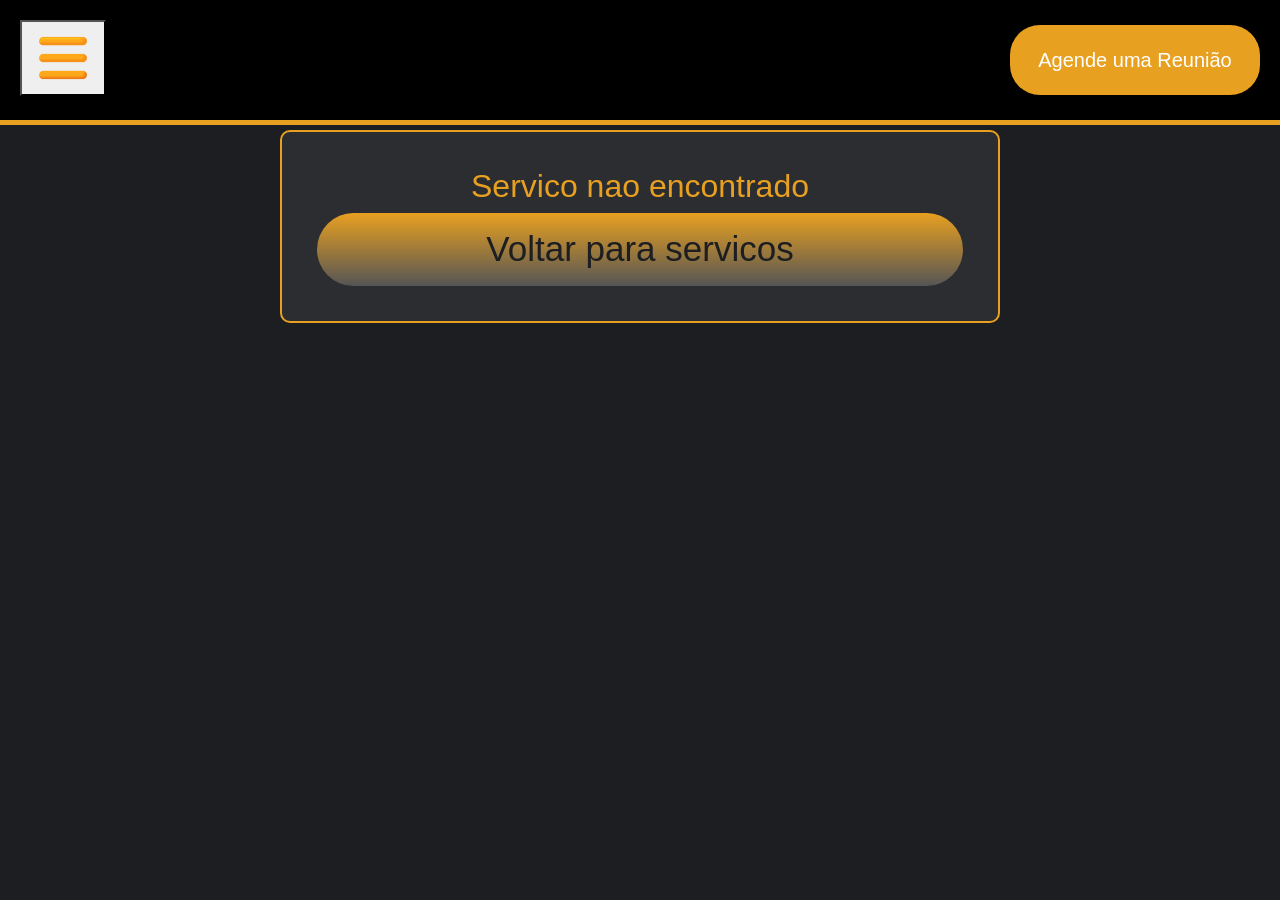
<file: public/codigs/site-pagina2.html>
<!DOCTYPE html>
<html lang="en">

<head>
    <meta charset="UTF-8">
    <meta name="viewport" content="width=device-width, initial-scale=1.0">
    <title>Unidade Marketing</title>
    <link href="https://cdn.jsdelivr.net/npm/bootstrap@5.3.3/dist/css/bootstrap.min.css" rel="stylesheet">
    <link rel="stylesheet" href="./assets/css/site.css">
    <link rel="stylesheet" href="./assets/css/detalhes.css">
</head>

<body>
    <header>
        <section class="cabecalho">
            <div class="botao-hamburguer">
                <button>
                    <img class="imagem-mobile" src="../imgs/menu-suspenso.png" alt="botao-menu">
                </button>
            </div>

            <div class="logo-cabeçalho">
                <img src="../imgs/logounitamn1.png" alt="logo">
            </div>

            <nav class="botões-cabeçalho">
                <a href="index.html" class="botaonav">Serviços:</a>
                <a href="#" class="botaonav">Contato:</a>
                <a href="#" class="botaonav">Sobre:</a>
                <a href="#" class="botaonav">Dúvidas:</a>
                <a href="#" class="botaonav">Feedbacks:</a>
            </nav>

            <div>
                <a href="#"><button class="botaoreuniao">Agende uma Reunião</button></a>
            </div>
        </section>

        <hr class="linhas-cabecalho">
    </header>

    <main class="pagina-detalhes">
        <section id="detalhes-servico"></section>
    </main>

    <script src="./assets/js/script.js"></script>
</body>
</file>
<file: public/codigs/assets/css/site.css>
*{
    box-sizing: border-box;
}

body{
    font-family: Arial, Helvetica, sans-serif;
    margin: 0;
    background-color: #1c1e22 !important;
    overflow-x: hidden;
}

/* Cabeçalho */

header{
    background-color: black;
    position: fixed;
    top: 0;
    width: 100%;
    z-index: 9999;
}

main{
    padding-top: 130px;
}

.cabecalho{
    display: flex;
    align-items: center;
    justify-content: space-between;
    padding: 10px 40px;
}

.imagem-mobile,
.botao-hamburguer{
    display: none;
}

.logo-cabeçalho img{
    width: 90px;
    border-radius: 50%;
}

.botões-cabeçalho{
    display: flex;
    gap: 40px;
    align-items: center;
}

.botaonav{
    text-decoration: none;
    color: white;
    font-size: 20px;
}

.botaonav:hover{
    text-decoration: underline;
    color: white;
}

.botaoreuniao{
    border-radius: 30px;
    background-color: #e8a020;
    color: white;
    font-size: 25px;
    padding: 12px 25px;
    border: none;
}
.botaoreuniao:hover{
    transform:scale(1.10);
    transition: 0.5s;
}

.linhas-cabecalho{
    height: 5px;
    background-color: #e8a020;
    margin: 0;
    border: none;
    opacity: 1;
}

/* Início */

.inicio-site{
    display: flex;
    flex-direction: column;
    align-items: center;
    text-align: center;
    padding: 40px 20px;
}

.inicio-site h1{
    color: white;
    font-size: 50px;
}

.inicio-site h2{
    color: #e8a020;
    font-size: 70px;
}

.inicio-site h3{
    color: #e8a020;
    font-size: 30px;
}

.box-botoes-inicio{
    display: flex;
    gap: 30px;
    flex-wrap: wrap;
    justify-content: center;
}
.botoes-inicio:hover{
    background-color:#e8a020;
    cursor: pointer;
    transition: 0.5s;
    box-shadow: 0 -3px 30px #e8a020;
}

.botoes-inicio,
.botao-inicio-principal{
    font-size: 25px;
    min-height: 70px;
    border-radius: 30px;
    padding: 10px 25px;
}
.botao-inicio-principal:hover{
    cursor: pointer;
    transform: scale(1.15);
    transition: 0.5s;
    box-shadow: 0 -3px 30px #e8a020;
    color: #1c1e22;
}

.botoes-inicio{
    background-color: black;
    color: white;
}

.botao-inicio-principal{
    background-color:#e8a020;
    color: white;
}

/* Módulo 1 */

.modulo1{
    display: flex;
    justify-content: center;
    margin: 50px auto;
    gap: 70px;
    flex-wrap: wrap;
}

.modulo1-caixa1{
    text-align: center;   
    box-shadow: 0 0 30px #e8a020;
    background-color:#1c1e22;
    width: 500px;
    color: white;
    padding: 20px;
}

.modulo1-caixa1 img{
    max-width: 100%;
}

/* Título */

.titulos-modulo2{
    display: flex;
    justify-content: center;
    text-align: center;
    color: white;
    margin-bottom: 20px;
    font-size: 21px;
    padding: 0 20px;
}

/* Carrossel */

.carrosel{
    width: 700px;
    max-width: 90%;
    margin: 50px auto;
}

.carrosel .carousel-inner{
    border-radius: 20px;
    overflow: hidden;
}

.carrosel .carousel-item img{
    width: 100%;
    height: 350px;
    object-fit: contain;
    background-color: #111;
}

.carrosel .carousel-caption{
    background-color: rgba(0,0,0,0.6);
    border-radius: 10px;
    padding: 10px;
}

/* Cards */

.modulo2,
.modulo3{
    display: flex;
    align-items: stretch;
    justify-content: center;
    gap: 40px;
    margin: 40px 120px;
    flex-wrap: wrap;
}

.modulo4{
    display: flex;
    justify-content: center;
    margin: 40px 120px;
}

.gmn{
    display: flex;
    flex-direction: column;
    text-align: center;   
    box-shadow: 0 0 30px white;
    background-color:rgb(70, 69, 69);
    width: 600px;
    max-width: 100%;
    color: #e8a020;
    min-height: 630px;
    padding: 30px;
    border-radius: 10px;
}


.gmn h1 {
    min-height: 90px;
}

.gmn p {
    min-height: 100px;
    font-size: 25px;
}

.gmn img{
    width: 100%;
    max-height: 330px;
    object-fit: contain;
    margin-bottom: 20px;
}

.botao-servicos{
    background: linear-gradient(to bottom, #e8a020, #555);
    border-radius: 50px;
    font-size: 40px;
    border: none;
    color: #1c1e22;
    padding: 10px;
    width: 100%;
}

.botao-servicos:hover{
    cursor: pointer;
    transform: scale(1.05);
    transition: 0.5s; 
    color: white;  
}

/* Módulo 5 */

.modulo5{
    display: flex;
    flex-direction: column;
    align-items: center;
    margin-top: 30px;
    text-align: center;
    padding: 20px;
}

.modulo5 h1{
    color: white;
    font-size: 40px;
}

.modulo5 p{
    color: white;
    font-size: 30px;
}

.modulo5-reunioes{
    display: flex; 
    flex-direction: column;
    box-shadow: 0 0 30px white;
    background-color: black;
    color: #e8a020;
    width: 80%;
    padding: 30px;
    border-radius: 10px;
    align-items: center;
}

.modulo5-position{
    display: flex;
    align-items: center;
    gap: 30px;
}

.modulo5-reunioes img{
    max-width: 400px;
}

.modulo5-botao{
    margin-top: 20px;
    background: linear-gradient(to bottom, #e8a020, #1c1e22);
    border-radius: 50px;
    font-size: 45px;
    border: none;
    color: #1c1e22;
    padding: 10px 25px;
}
.modulo5-botao:hover{
    cursor: pointer;
    transform: scale(1.10);
    transition: 0.5s; 
    color: white;  
}

/* Módulo 6 */

.modulo6{
    display: flex;
    flex-direction: column;
    align-items: center;
}

.modulo6 h1{
    font-size: 50px;
    color: white;
    margin-top: 80px;
}

.imagens-cases{
    display: flex;
    flex-wrap: wrap;
    justify-content: center;
    margin: 50px;
    gap: 40px;
}

.imagens-cases img{
    max-width: 200px;
    max-height: 200px;
}

/* Footer */

footer{
    background-color:#555;
    display: flex;
    align-items: center;
    justify-content: space-between;
    padding: 20px;
}

footer h1{
    color:#1c1e22;
}

.footer-imagens{
    display: flex;
    gap: 30px;
}

.footer-imagens img{
    max-width: 50px;
}

.linha-footer{
    height: 5px;
    background-color: black;
    margin: 0;
    border: none;
}

/* Responsivo */

@media screen and (max-width: 1300px){

    header{
        height: auto;
    }

    main{
        padding-top: 130px;
    }

    .cabecalho{
        padding: 20px;
    }

    .logo-cabeçalho img,
    .botões-cabeçalho{
        display: none;
    }

    .botao-hamburguer{
        display: block;
    }

    .imagem-mobile{
        display: block;
        width: 70px;
    }

    .botaoreuniao{
        width: 250px;
        height: 70px;
        font-size: 20px;
        margin: 0;
    }

    .inicio-site h1{
        font-size: 45px;
    }

    .inicio-site h2{
        font-size: 45px;
    }

    .inicio-site h3{
        font-size: 25px;
    }

    .box-botoes-inicio{
        flex-direction: column;
        width: 100%;
        align-items: center;
    }

    .botoes-inicio,
    .botao-inicio-principal{
        width: 90%;
        max-width: 500px;
    }

    .modulo1,
    .modulo2,
    .modulo3,
    .modulo4{
        flex-direction: column;
        align-items: center;
        margin: 50px 20px;
    }

    .modulo1-caixa1,
    .gmn{
        width: 100%;
        max-width: 750px;
        height: auto;
    }

    .carrosel .carousel-item img{
        height: 260px;
    }

    .botao-servicos{
        font-size: 35px;
    }

    .modulo5-position{
        flex-direction: column;
    }

    .modulo5-reunioes{
        width: 100%;
    }

    .modulo5 h1{
        font-size: 35px;
    }

    .modulo5 p{
        font-size: 24px;
    }

    .modulo5-botao{
        font-size: 35px;
        width: 100%;
        max-width: 500px;
    }

    footer{
        flex-direction: column;
        gap: 20px;
        text-align: center;
    }
}
/*Grafico*/

.dashboard-servicos{
    width: 90%;
    margin: 80px auto;
    text-align: center;
}

.dashboard-servicos h1{
    color: #e8a020;
    margin-bottom: 40px;
    font-size: 40px;
}

.grafico-container{
    background: #2b2d31;
    padding: 30px;
    border-radius: 20px;
    max-width: 1000px;
    margin: auto;
}

#graficoClientes{
    max-height: 500px;
}
.btn-favorito{

    margin-bottom:15px;

    background:#e8a020;

    color:white;

    border:none;

    padding:12px;

    border-radius:10px;

    cursor:pointer;

    font-size:20px;
}

.btn-favorito:hover{

    transform:scale(1.05);

    transition:0.3s;
}

.btn-favorito.favoritado{
    background:#f6c24a;
    color:#1c1e22;
    box-shadow:0 0 18px rgba(232,160,32,0.65);
}

#area-login{
    color:white;
    font-size:18px;
    text-align:center;
}

#area-login a{
    color:#e8a020;
    font-weight:bold;
    text-decoration:none;
}

#area-login a:hover{
    text-decoration:underline;
}

.pagina-login main,
.login-container{
    min-height:100vh;
    display:flex;
    align-items:center;
    justify-content:center;
    padding:30px;
}

.login-card{
    width:100%;
    max-width:430px;
    background:#2b2d31;
    color:white;
    border:2px solid #e8a020;
    border-radius:10px;
    padding:32px;
    box-shadow:0 0 30px rgba(232,160,32,0.35);
}

.login-card h1{
    color:#e8a020;
    margin-top:0;
}

.login-card form{
    display:flex;
    flex-direction:column;
    gap:10px;
    margin-top:20px;
}

.login-card input{
    padding:12px;
    border-radius:8px;
    border:1px solid #777;
    font-size:18px;
}

.login-card button{
    margin-top:10px;
    background:#e8a020;
    color:#1c1e22;
    border:none;
    border-radius:8px;
    padding:12px;
    font-size:20px;
    font-weight:bold;
    cursor:pointer;
}

.mensagem-login{
    min-height:24px;
    color:#ffb3b3;
}

.link-voltar-home{
    color:#e8a020;
}

.titulo-favoritos{
    color:white;
    text-align:center;
    margin-bottom:35px;
}

.lista-favoritos{
    display:flex;
    justify-content:center;
    flex-wrap:wrap;
    gap:35px;
    padding:0 30px 60px;
}

.mensagem-favoritos{
    max-width:720px;
    margin:0 auto;
    padding:35px;
    text-align:center;
    color:white;
    background:#2b2d31;
    border:2px solid #e8a020;
    border-radius:10px;
}

.mensagem-favoritos h2{
    color:#e8a020;
}
</file>
<file: public/codigs/assets/css/detalhes.css>
.pagina-detalhes {
    padding-top: 130px;
    background-color: #1c1e22;
    color: white;
    min-height: 100vh;
}

.detalhe-hero {
    display: flex;
    align-items: center;
    justify-content: space-between;
    gap: 50px;
    padding: 80px 8%;
    background: linear-gradient(to right, #111, #1c1e22);
}

.detalhe-texto {
    flex: 1;
}

.detalhe-tag {
    color: #e8a020;
    font-size: 20px;
    font-weight: bold;
}

.detalhe-texto h1 {
    font-size: 55px;
    color: #e8a020;
    margin: 20px 0;
}

.detalhe-texto p {
    font-size: 24px;
    line-height: 1.6;
}

.detalhe-imagem {
    flex: 1;
    text-align: center;
}

.detalhe-imagem img {
    width: 100%;
    max-width: 520px;
    object-fit: contain;
}

.detalhe-conteudo {
    padding: 60px 10%;
}

.detalhe-conteudo h2 {
    color: #e8a020;
    font-size: 38px;
    margin-top: 45px;
}

.detalhe-conteudo p {
    font-size: 22px;
    line-height: 1.7;
}

.lista-beneficios {
    display: grid;
    grid-template-columns: repeat(3, 1fr);
    gap: 25px;
    margin-top: 30px;
}

.beneficio-item {
    background-color: #2b2d31;
    padding: 25px;
    border-left: 5px solid #e8a020;
    border-radius: 10px;
}

.beneficio-item h3 {
    color: #e8a020;
    font-size: 30px;
}

.etapas {
    display: grid;
    grid-template-columns: repeat(2, 1fr);
    gap: 30px;
    margin-top: 30px;
}

.etapas div {
    background-color: #111;
    padding: 30px;
    border-radius: 15px;
}

.etapas h3 {
    color: #e8a020;
    font-size: 28px;
}

.chamada-final {
    margin-top: 70px;
    padding: 50px;
    text-align: center;
    background-color: black;
    border-radius: 20px;
    box-shadow: 0 0 25px #e8a020;
}

.botao-voltar {
    margin-top: 30px;
    background: linear-gradient(to bottom, #e8a020, #555);
    border-radius: 50px;
    font-size: 40px;
    border: none;
    color: #1c1e22;
    padding: 15px 40px;
    cursor: pointer;
    width: 100%;
    max-width: 500px;
}

.botao-voltar:hover {
    transform: scale(1.05);
    transition: 0.5s;
    color: white;
}

@media screen and (max-width: 900px) {
    .detalhe-hero {
        flex-direction: column;
        text-align: center;
        padding: 50px 25px;
    }

    .detalhe-texto h1 {
        font-size: 38px;
    }

    .detalhe-texto p,
    .detalhe-conteudo p {
        font-size: 19px;
    }

    .lista-beneficios,
    .etapas {
        grid-template-columns: 1fr;
    }

    .detalhe-conteudo {
        padding: 40px 25px;
    }

    .chamada-final {
        padding: 30px 20px;
    }
}
</file>
